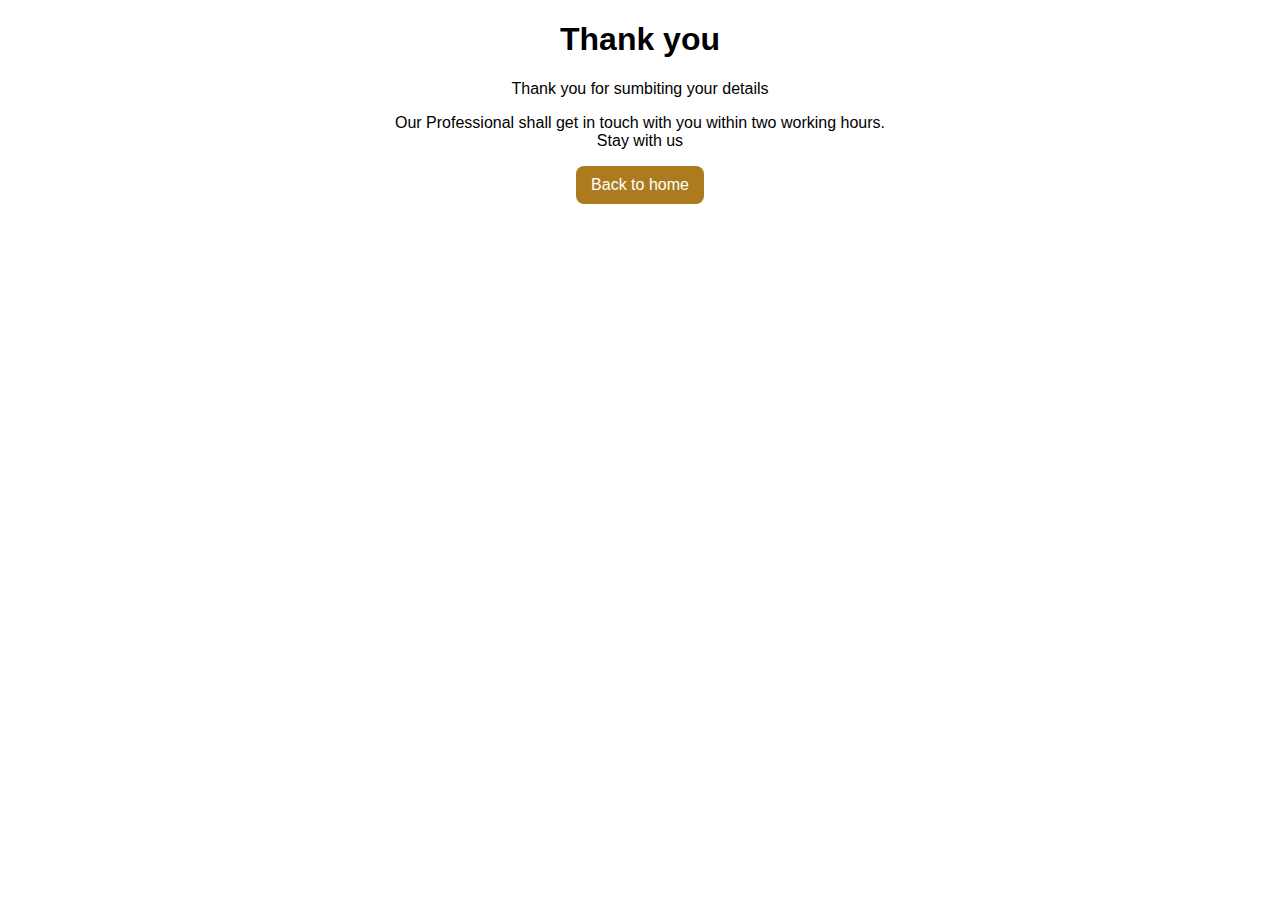
<file: thank-you.html>
<!DOCTYPE html>
<html lang="en">
<style>
    a {
        text-decoration: none;
        background: #ac7b20;
        display: inline-block;
        padding: 10px 15px;
        border-radius: 8px;
        color: #fff;
    }
</style>

<head>
    <meta charset="UTF-8">
    <meta http-equiv="X-UA-Compatible" content="IE=edge">
    <meta name="viewport" content="width=device-width, initial-scale=1.0">
    <title>Thank You</title>
    <style>
        .thank_box {
            max-width: 500px;
            margin: 0 auto;
            text-align: center;
            font-family: Arial, Helvetica, sans-serif;
        }
    </style>


<!-- Google tag (gtag.js) -->
<script async src="https://www.googletagmanager.com/gtag/js?id=AW-17855297919"></script>
<script>
  window.dataLayer = window.dataLayer || [];
  function gtag(){dataLayer.push(arguments);}
  gtag('js', new Date());

  gtag('config', 'AW-17855297919');
</script>



<!-- Event snippet for Experion Elements conversion page -->
<script>
  gtag('event', 'conversion', {'send_to': 'AW-17855297919/8XrACIbUx90bEP_yiMJC'});
</script>

</head>

<body>
    <div class="thank_box">
        <h1>Thank you</h1>
        <P>Thank you for sumbiting your details</P>
        <p>Our Professional shall get in touch with you within two working hours. Stay with us</p>
        <a href="index.html">Back to home</a>
    </div>
</body>

</html>
</file>
